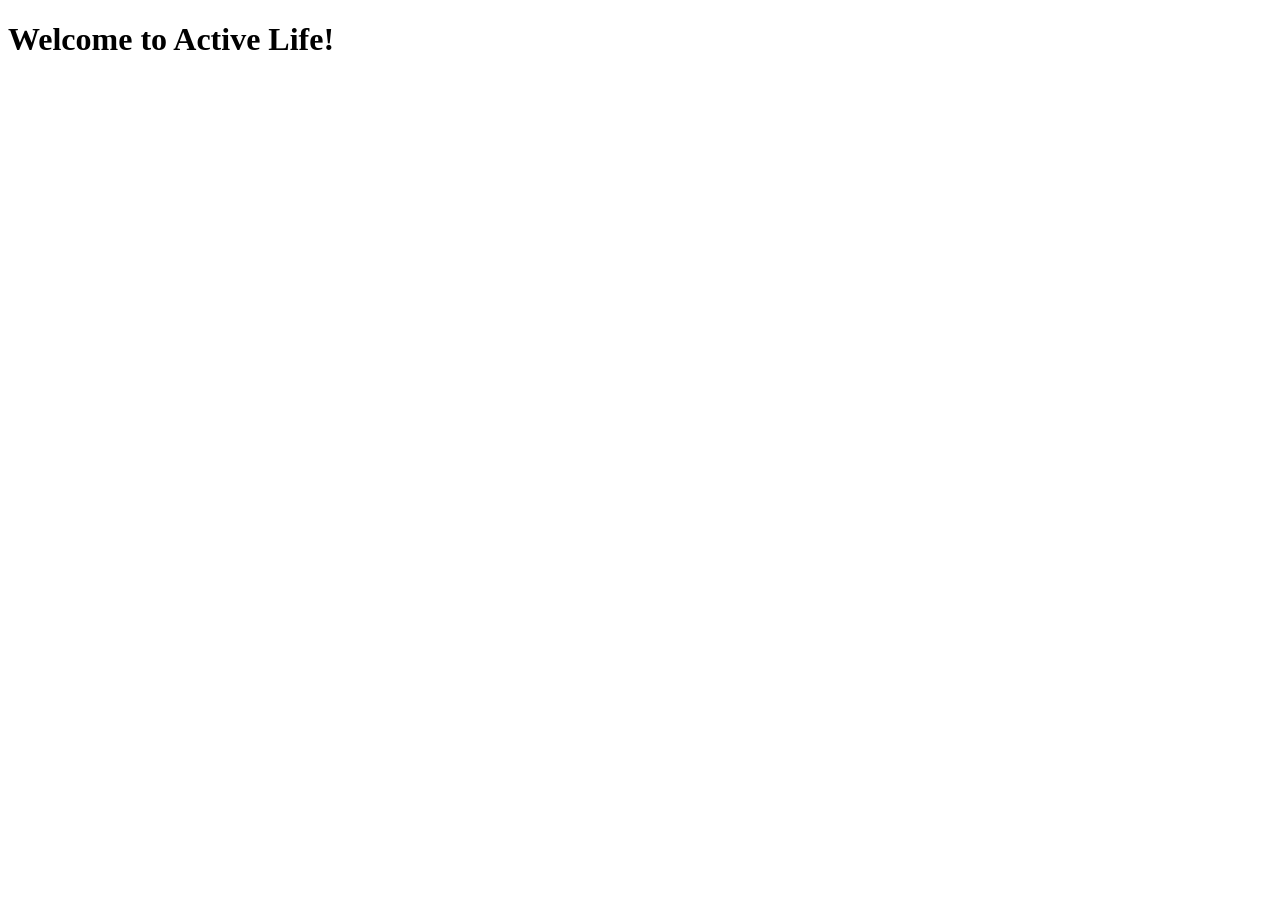
<file: home.html>
<!DOCTYPE html>
<html lang="en">
<head>
    <meta charset="UTF-8">
    <meta name="viewport" content="width=device-width, initial-scale=1.0">
    <title>Home Page</title>
</head>
<body>
    <h1>Welcome to Active Life!</h1>
</body>
</html>
</file>
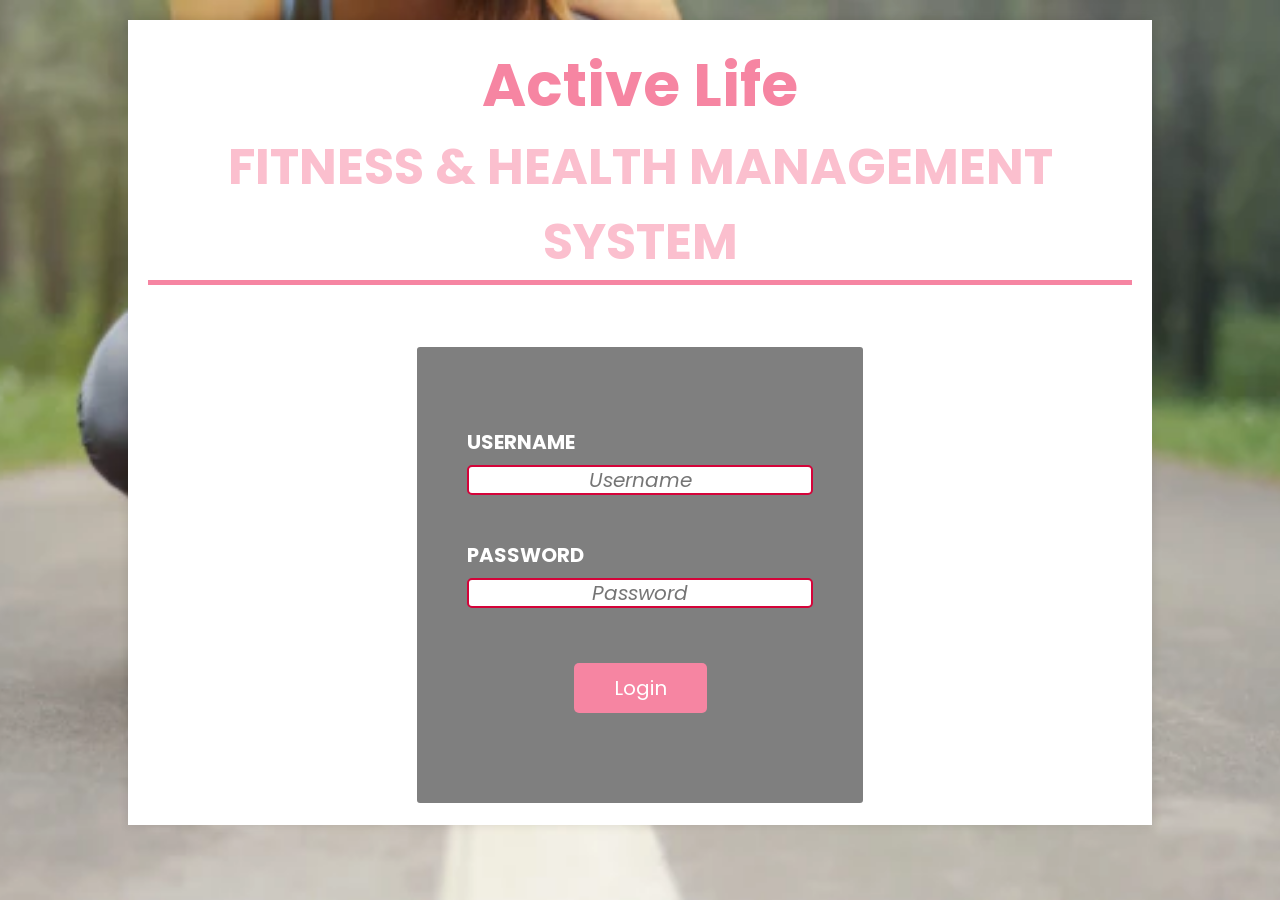
<file: login.html>
<!DOCTYPE html>
<html>
    <head>
        <title>Fitness Login</title>

        <link rel="stylesheet" type="text/css" href="style.css">
    </head>
    <body id="loginBody">
        <div class="container">
            <div class ="loginHeader">
                <h1>Active Life</h1>
                <p>Fitness & Health Management System</p>
            </div>
            <div class ="loginBody">
                <form action ="login.php" method="POST">
                    <div class="loginInputsContainer">
                        <label for="">Username</label>
                        <input placeholder="username" name="username" type="text" />
                    </div>
                    <div class="loginInputsContainer">
                        <label for="">Password</label>
                        <input placeholder="password" name="password" type="password" />
                    </div>
                    <div class="loginButtonContainer">
                        <button>Login</button>
                    </div>

                </form>
            </div>
        </div>
    </body>
</html>
</file>
<file: style.css>
@import url('https://fonts.googleapis.com/css2?family=Poppins:wght@200;300;400;500;600;700&display=swap');

:root{
    --main-color: #f73471;
    --black: #000;
    --light-color: #868e96;
}

*{
    font-family: 'Poppins', sans-serif;
    margin: 0;
    padding: 0;
    box-sizing: border-box;
    text-decoration: none;
    border: none;
    text-transform: capitalize;
    transition: all .2s linear;
}

::selection{
    background: var(--main-color);
    color: #fff;
}

html{
    font-size: 62.5%;
    scroll-behavior: smooth;
    overflow-x: hidden;
    scroll-padding-top: 7rem;
}

html::-webkit-scrollbar{
    width: 1rem;
}

html::-webkit-scrollbar-track{
    background: #fafafa;
}

html::-webkit-scrollbar-thumb{
    background: var(--main-color);
    border-radius: 5rem;
}

section{
    padding: 2rem 9%;
}

.heading{
    font-size: 4rem;
    text-align: center;
    padding-top: 4rem;
    padding-bottom: 2rem;
    color: var(--black);
    text-transform: uppercase;
}

.heading span{
    text-transform: uppercase;
    color: var(--main-color);
}

.btn{
    margin-top: 1rem;
    display: inline-block;
    padding: .8rem 3rem;
    font-size: 1.7rem;
    background: #fff;
    font-weight: 500;
    cursor: pointer;
    color: var(--main-color);
    font-size: 1.7rem;
}

.btn:hover{
    background: var(--main-color);
    color: #fff;
    letter-spacing: .1rem;
}


/* ---------------------------------------------- header section starts -------------------------  */

.header{
    position: fixed;
    top: 0;
    left: 0;
    right: 0;
    z-index: 1000;
    padding: 3rem 9%;
    display: flex;
    align-items: center;
    justify-content: space-between;
    background: rgba(255,255,255,.1);
    box-shadow: 0rem .1rem .5rem rgba(0,0,0,.1);
}

.header .logo{
    display: flex;
    align-items: center;
    font-size: 2.5rem;
    color: #fff;
    font-weight: bold;
    text-transform: uppercase;
    letter-spacing: .1rem;
}

.header .logo span{
    color: var(--main-color);
    text-transform: uppercase;
}

.header .navbar a{
    font-size: 1.7rem;
    color: #fff;
    margin: 0 1rem;
}

.header .navbar a:hover{
    color: var(--main-color);
}

.header .icons div{
    font-size: 2.5rem;
    color: #fff;
    padding: .5rem;
    cursor: pointer;
    margin-left: 1rem;
    color: #fff;
}

.header .icons div:hover{
    transform: rotate(180deg);
}

#menu-btn{
    display: none;
}

.header .icons a{
    font-size: 1.5rem;
    letter-spacing: .1rem;
    color: #fff;
    background: var(--main-color);
    font-weight: 500;
    text-transform: uppercase;
    padding: .8rem 2rem;
    border: none;
}

.header .icons div:hover{
    color: var(--main-color);
}

.header .icons a:hover{
    color: var(--main-color);
    background: #fff;
}

.header.header.active{
    padding: 2rem 9%;
    background: rgba(0,0,0,.9);
}

/* ---------------------------------------------- header section ends -------------------------  */

/* ----------------------------------------------- home section starts ------------------------  */

.home{
    padding: 0;
}

.home .home-slider .box{
    min-height: 100vh;
    display: flex;
    align-items: center;
    justify-content: center;
    padding: 2rem;
    background-size: cover !important;
    background-position: center !important;
}

.home .home-slider .box .content{
    text-align: center;
    max-width: 70rem;
}

.home .home-slider .box .content h3{
    font-size: 5rem;
    color: #fff;
    text-transform: uppercase;
    transition-delay: .2s;
}

.home .home-slider .box .content p{
    font-size: 1.7rem;
    color: #eee;
    transition-delay: .4s;
    padding: 1rem 0;
}

.home .home-slider .box .button .btn-1{
    background: var(--main-color);
    color: #fff;
    margin-right: .5rem;
}

.home .home-slider .box .content .button .btn-1:hover{
    background: #fff;
    color: var(--main-color);
}

.home .home-slider .box .content .button{
    transition-delay: .6s;
}

.home .home-slider .box .content > *{
    transform: translateY(2rem);
    opacity: 0;
}

.home .home-slider .swiper-slide-active .content > *{
    transform: translateY(0);
    opacity: 1;
}

/* ----------------------------------------------- home section ends ------------------------  */

/* --------------------------------------------- feature section starts ------------------------   */

.feature .feature-slider{
    padding-bottom: 4rem;
}

.feature .feature-slider .box{
    position: relative;
    text-align: center;
    overflow: hidden;
    margin: 1rem 0;
}

.feature .feature-slider .box .image{
    height: 40rem;
    width: 100%;
    overflow: hidden;
}

.feature .feature-slider .box .image img{
    height: 100%;
    width: 100%;
    object-fit: cover;
}

.feature .feature-slider .box:hover .image img{
    transform: scale(1.2);
}

.feature .feature-slider .box:hover .content .price{
    background: none;
    border: .3rem solid #fff;
}

.feature .feature-slider .box .content{
    padding: 1rem 0;
    position: absolute;
    top: 50%;
    left: 50%;
    transform: translate(-50%,-50%);
    align-items: center;
}

.feature .feature-slider .box .content h3{
    font-size: 2rem;
    font-weight: bold;
    color: #fff;
    text-transform: uppercase;
    background: rgba(0,0,0,.3);
    padding: .2rem;
    margin-top: .5rem;
}

.feature .feature-slider .box .content .price{
    width: 10rem;
    height: 10rem;
    line-height: 10rem;
    border-radius: 50%;
    text-align: center;
    margin: auto;
    background: var(--main-color);
    font-size: 2rem;
    font-weight: bolder;
    color: #fff;
}

/* --------------------------------------------- feature section ends ------------------------   */

/* -------------------------------------------- schedule section starts ---------------------------  */

.schedule{
    background: #eee;
}

.schedule .box-container{
    display: grid;
    grid-template-columns: repeat(auto-fit, minmax(25rem, 1fr));
    padding-top: 2rem;
    padding-bottom: 5rem;
}

.schedule .box-container .box .content{
    padding: 2rem;
}

.schedule .box-container .box .content h3{
    font-size: 2rem;
    font-weight: 500;
    padding-bottom: .5rem;
}

.schedule .box-container .box .content p{
    color: #333;
    font-size: 1.5rem;
    line-height: 1.8;
}

.schedule .box-container .box .icons{
    padding: 0 2rem;
}

.schedule .box-container .box .icons span{
    display: block;
    font-size: 1.3rem;
    color: #333;
    padding: .3rem 0;
}

.schedule .box-container .box .icons span i{
    margin-right: .5rem;
}

.schedule .box-container .box .btn{
   margin: 1.5rem 2rem;
   background: var(--main-color);
   color: #fff;
}

.schedule .box-container .box .btn:hover{
    background: #f66a97;
}

.schedule .box-container .box{
    background: #fff;
    overflow: hidden;
}

.schedule .box-container .box img{
    width: 100%;
    height: 100%;
    object-fit: cover;
}

/* -------------------------------------------- schedule section ends ---------------------------  */

/* ----------------------------------------- trainers section starts ----------------------------  */

.trainers .trainer-slider{
    padding-bottom: 4rem;
}

.trainers .trainer-slider .box{
    position: relative;
    text-align: center;
    overflow: hidden;
    margin: 1rem 0;
}

.trainers .trainer-slider .box .image{
    height: 40rem;
    width: 100%;
    overflow: hidden;
}

.trainers .trainer-slider .box .image img{
    height: 100%;
    width: 100%;
    object-fit: cover;
}

.trainers .trainer-slider .box .name{
    padding: 2rem 0;
}

.trainers .trainer-slider .box .name h1{
    font-size: 3rem;
    color: #333;
    font-weight: 600;
}

.trainers .trainer-slider .box .name p{
    font-size: 2rem;
    color: #808080;
}

/* ----------------------------------------- trainers section ends ----------------------------  */

/* ------------------------------------------- testimonial section starts --------------------  */

.testimonial .box-container{
    display: grid;
    grid-template-columns: repeat(auto-fit, minmax(30rem, 1fr));
    gap: 1.5rem;
    padding: 7rem 0;
}

.testimonial .box-container .box{
    padding: 2rem;
    position: relative;
    text-align: center;
    background: #fafafa;
    box-shadow: 0 .1rem .5rem rgba(0,0,0,.1);
    border-radius: .5rem;
}

.testimonial .box-container .box:hover{
    transform: translateY(-10%);
    transition: .3s linear;
    background: #fff;
    border: .2rem solid #f8f8a1;
}

.testimonial .box-container .box .image{
    position: relative;
    display: flex;
    align-items: center;
    justify-content: center;
    padding-bottom: 5rem;
}

.testimonial .box-container .image img{
    width: 10rem;
    height: 10rem;
    object-fit: cover;
    border-radius: 50%;
    position: absolute;
    top: -6rem;
}

.testimonial .box-container .name{
    padding: 1rem 0;
} 

.testimonial .box-container .name h1{
    font-size: 2rem;
    color: var(--black);
}

.testimonial .box-container .name p{
    color: #222;
    font-size: 1.3rem;
}

.testimonial .box-container .name p span{
    text-transform: none;
}

.testimonial .box-container .box p{
    font-size: 1.5rem;
    color: #333;
    font-weight: 400;
    line-height: 1.8;
} 

/* ------------------------------------------- testimonial section ends --------------------  */


/* -------------------------------------------- blogs section starts ---------------------  */

.blogs .blogs-slider{
    padding-bottom: 4rem;
}

.blogs .blogs-slider .box{
    position: relative;
    overflow: hidden;
    margin: 1rem 0;
    background: #fafafa;
    box-shadow: 0 .5rem .5rem rgba(0,0,0,.3);
}

.blogs .blogs-slider .box .image{
    height: 40rem;
    width: 100%;
    overflow: hidden;
}

.blogs .blogs-slider .box .image img{
    height: 100%;
    width: 100%;
    object-fit: cover;
}

.blogs .blogs-slider .box:hover .image img{
    transform: scale(1.2);
}

.blogs .blogs-slider .box .content{
    padding: 2rem;
    padding-bottom: 1rem;
}

.blogs .blogs-slider .box .content h3{
    font-size: 2rem;
    color: var(--black);
    font-weight: bold;
    padding-bottom: 1rem;
}

.blogs .blogs-slider .box .content span{
    font-size: 1.3rem;
    color: #808080;
}

.blogs .blogs-slider .box .content span i{
    margin-right: .5rem;
    color: var(--main-color);
}

.blogs .blogs-slider .box .content p{
    padding-top: 1rem;
    color: #808080;
    font-size: 1.5rem;
    line-height: 1.8;
}

.blogs .blogs-slider .box .button{
    text-align: center;
    padding-bottom: 2rem;
}

.blogs .blogs-slider .box .btn{
    background: var(--main-color);
    color: #fff;
}

/* -------------------------------------------- blogs section ends ---------------------  */
/** contact **/
.contact {
    padding-top: 50px;
    background: #fff;
}

.main_form .form_control {
    padding: 0px;
    margin-bottom: 40px;
    width: 100%;
    height: 35px;
    background: #fff;
    color: #595959;
    font-size: 15px;
    font-weight: normal;
    border: inherit;
    border-bottom: #888686 solid 1px;
}

.main_form .form_cont {
    margin-top: 60px;
    margin-bottom: 87px;
    width: 100%;
    background: #fff;
    color: #595959 !important;
    font-size: 15px;
    font-weight: normal;
    padding: 5px 0px 0px 0px;
    height: 35px;
    border: inherit;
    border-bottom: #888686 solid 1px;
}

.main_form .send_btn {
    font-size: 18px;
    transition: ease-in all 0.5s;
    background-color: #111111;
    color: #fff;
    max-width: 185px;
    width: 100%;
    font-weight: 600;
    height: 78px;
    line-height: 78px;
    border-radius: 5px;
    text-transform: uppercase;
}

.main_form .send_btn:hover {
    background-color: #e50444;
    transition: ease-in all 0.5s;
}

#request *::placeholder {
    color: #595959;
    opacity: 1;
}

ul.top_infomation {
    padding-top: 100px;
}

ul.top_infomation li {
    color: #111;
    padding-bottom: 20px;
}

ul.top_infomation li a {
    display: flex;
}

ul.top_infomation li a i {
    margin-right: 8px;
    text-align: center;
    width: 47px;
}

ul.top_infomation li span {
    display: block;
    font-weight: bold;
    font-size: 20px;
    color: #111;
    margin-bottom: -7px;
}

ul.top_infomation li p {
    color: #111;
    line-height: 18px;
    padding-top: 5px;
}

/** end contact **/

/* --------------------------------------------- footer section starts ----------------------  */

.footer{
    background: #222;
}

.footer .box-container{
    display: grid;
    grid-template-columns: repeat(auto-fit,minmax(20rem , 5fr));
    gap: 1rem;
}

.footer .box-container .box{
    padding: 8rem;
}

.footer .box-container .box h1{
    font-size: 2.5rem;
    color: #fff;
    font-weight: 600;
    padding-bottom: 1rem;
}

.footer .box-container .box .text{
    color: #eee;
    font-size: 1.3rem;
    font-weight: normal;
    line-height: 1.6;
    padding-bottom: 1rem;
}

.footer .box-container .box .icon{
    padding: 1rem 0;
}

.footer .box-container .box .icon a i{
    height: 5rem;
    width: 5rem;
    line-height: 5rem;
    background: var(--main-color);
    text-align: center;
    font-size: 2rem;
    border-radius: 50%;
    margin: 0 .5rem;
    color: #fff;
}

.footer .box-container .box .icon a i:hover{
    color: var(--main-color);
    background: none;
    border: .2rem solid var(--main-color);
}

.footer .box-container .box .icons a{
    display: block;
    color: #fff;
    font-size: 1.5rem;
    margin: 1.5rem 0;
}

.footer .box-container .box .icons a i{
    margin-right: .5rem;
    color: var(--main-color);
}

.footer .box-container .box .icons a:hover i{
    padding-right: 2rem;
    color: #fff;
}

.footer .box-container .box .icons a:hover{
    color: var(--main-color);
}

.footer .credit{
    padding: 3rem 0;
    text-align: center;
    border-top: .1rem solid #808080;
    margin-top: 2rem;
    font-size: 2rem;
    font-weight: 500;
    color: #eee;
}

.footer .credit span{
    color: var(--main-color);
}

/* --------------------------------------------- footer section ends ----------------------  */






















/* -------------------------- media quries starts -------------------- */


@media (max-width: 991px){

    html{
        font-size: 55%;
    }

    .header{
        padding: 2rem;
    }

    .header.header.active{
        padding: 2rem;
    }

    section{
        padding: 2rem;
    }

}

/* ------------------- for max-width 768px ------------------  */

@media (max-width: 768px){

    #menu-btn{
        display: inline-block;
    }

    .header .navbar{
        position: absolute;
        top: 100%;
        right: 0;
        left: 0;
        background: rgba(0,0,0,.9);
        clip-path: polygon(0 0, 100% 0, 100% 0, 0 0);
        border-top: .1rem solid #eee;
    }

    .header .navbar.active{
        clip-path: polygon(0 0,100% 0, 100% 100%, 0 100%);
    }

    .header .navbar a{
        display: block;
        margin: 2rem;
        font-size: 2rem;
    }

    .feature .feature-slider .box .content h3{
        padding: 1rem;
    }

    .testimonial .box-container{
        padding: 1rem 0;
    }

    .testimonial .box-container .box{
        margin-top: 3rem;
    }

}

/* ------------------- for max-width 450px ------------------  */

@media (max-width: 450px){

    html{
        font-size: 50%;
    }

    .header .icons a{
        letter-spacing: none;
        font-size: 1.3rem;
        padding: 1rem;
    }

}


/* -------------------------- media quries ends -------------------- */

/* ---------------------------------------------  News Section starts ----------------------  */

/* Basic Reset */
* {
    margin: 0;
    padding: 0;
    box-sizing: border-box;
}

/* Body Styling */
body {
    font-family: Arial, sans-serif;
    background-color: #1a1a1a;
    color: #fff;
}

/* Header Styling */
header {
    display: flex;
    justify-content: space-between;
    align-items: center;
    padding: 20px 10%;
    background-color: #333;
}

.logo {
    font-size: 24px;
    color: #fff;
}

.logo span {
    color: #ff0066;
}

nav ul {
    list-style: none;
    display: flex;
}

nav ul li {
    margin: 0 15px;
}

nav ul li a {
    text-decoration: none;
    color: #fff;
    font-weight: bold;
}

.member-btn {
    background-color: #ff0066;
    border: none;
    padding: 10px 20px;
    color: #fff;
    cursor: pointer;
    font-weight: bold;
}

/* News Section Styling */
.news {
    padding: 50px 10%;
    background-color: #222;
    text-align: center;
}

.news h1 {
    font-size: 36px;
    margin-bottom: 30px;
    color: #ff0066;
}

.news-container {
    display: flex;
    flex-wrap: wrap;
    gap: 20px;
    justify-content: center;
}

.news-item {
    background-color: #333;
    padding: 20px;
    border-radius: 8px;
    width: 300px;
    text-align: left;
}

.news-item h2 {
    font-size: 24px;
    margin-bottom: 10px;
    color: #ff0066;
}

.news-item p {
    font-size: 16px;
    line-height: 1.6;
    margin-bottom: 15px;
}

.read-more {
    text-decoration: none;
    color: #ff0066;
    font-weight: bold;
}

/* Footer Styling */
footer {
    padding: 20px 10%;
    background-color: #333;
    text-align: center;
    color: #777;
}

/* ---------------------------------------------  News Section ends ----------------------  */

/* ---------------------------------------------  Become a Member Section starts ----------------------  */
/* Basic Reset */
* {
    margin: 0;
    padding: 0;
    box-sizing: border-box;
}

/* Body Styling */
body {
    font-family: Arial, sans-serif;
    background-color: #1a1a1a;
    color: #fff;
    background: url('images/becomea member-1.jpg') no-repeat center center fixed;
    background-size: cover;
}

/* Header Styling */
header {
    display: flex;
    justify-content: space-between;
    align-items: center;
    padding: 20px 10%;
    background-color: #333;
}

.logo {
    font-size: 22px;
    color: #fff;
}

.logo span {
    color: #ff0066;
}

nav ul {
    list-style: none;
    display: flex;
}

nav ul li {
    margin: 0 15px;
}

nav ul li a {
    text-decoration: none;
    color: #fff;
    font-weight: bold;
}

/* Membership Section Styling */
.membership {
    padding: 50px 10%;
    text-align: center;
}

.membership h1 {
    font-size: 36px;
    color: #ff0066;
    margin-bottom: 20px;
}

.membership p {
    font-size: 18px;
    margin-bottom: 30px;
    color: #ddd;
}

/* Form Styling */
.membership-form {
    max-width: 500px;
    margin: 0 auto;
    background-color: #333;
    padding: 20px;
    border-radius: 8px;
}

.membership-form label {
    display: block;
    font-size: 16px;
    margin-bottom: 5px;
    color: #ff0066;
}

.membership-form input,
.membership-form select {
    width: 100%;
    padding: 10px;
    margin-bottom: 20px;
    border: none;
    border-radius: 4px;
}

.membership-form input[type="text"],
.membership-form input[type="email"],
.membership-form input[type="tel"] {
    background-color: #555;
    color: #fff;
}

.membership-form select {
    background-color: #555;
    color: #fff;
}

.submit-btn {
    width: 100%;
    padding: 10px;
    background-color: #ff0066;
    border: none;
    color: #fff;
    font-size: 18px;
    cursor: pointer;
    font-weight: bold;
    border-radius: 4px;
}

/* Footer Styling */
footer {
    padding: 20px 10%;
    background-color: #333;
    text-align: center;
    color: #777;
}
/* ---------------------------------------------  Become a Member Setion ends ----------------------  */


*,*::before,*::after{box-sizing:border-box}body,h1,h2,h3,h4,p,figure,blockquote,dl,dd{margin:0}ul[role="list"],ol[role="list"]{list-style:none}html:focus-within{scroll-behavior:smooth}body{min-height:100vh;text-rendering:optimizeSpeed;line-height:1.5}a:not([class]){text-decoration-skip-ink:auto}img,picture{max-width:100%;display:block}input,button,textarea,select{font:inherit}@media(prefers-reduced-motion:reduce){html:focus-within{scroll-behavior:auto}*,*::before,*::after{animation-duration:.01ms !important;animation-iteration-count:1 !important;transition-duration:.01ms !important;scroll-behavior:auto !important}}

body#loginBody{
    background: url('images/login-1.webp') no-repeat center center fixed;
    background-size: cover;
    font-family: 'Times New Roman', Times, serif;
}
body{
    font-family: 'Times New Roman', Times, serif;
}
div.loginHeader{
    text-align: center;
}
div.loginHeader{
    margin-bottom: 60px;
}
div.loginHeader h1{
    font-size: 60px;
    color: #f685a2;
    padding: 0px;
    margin: 0px;
}
div.loginHeader p{
    color: #fbbfce;
    font-size: 50px;
    margin: 0px;
    text-transform: uppercase;
    display: inline-block;
}
div.loginHeader p:after{
    content: '';
    display: block;
    height: 5px;
    background: #f685a2;
    margin: 0 auto;
}

div.loginBody form{
    margin: 0 auto;
    width: 450px;
    background: rgba(0,0,0,.5);
    padding: 50px;
    border: 2px solid #fff;
    border-radius: 5px;
}
div.loginInputsContainer{
    margin-top: 30px;
}
div.loginInputsContainer label{
    display: block;
    text-transform: uppercase;
    font-size: 20px;
    font-weight: bold;
    color: #fff;
}

div.loginInputsContainer input{
    height: 30px;
    width: 100%;
    border: 2px solid #d40339;
    font-size: 20px;
    padding: 5px;
    text-align: center;
    font-style: italic;
}

div.loginButtonContainer{
    margin: 40px;
    text-align: center;
}
div.loginButtonContainer button{
    font-size: 20px;
    padding: 10px 40px;
    background: #f685a2;
    border: none;
    color: #fff;
}



/*dashboard*/
body#dashbordBody {
    background: url('images/Dashbord-1.jpg') no-repeat center center fixed;
    background-size: cover;
}
body {
    font-family: Arial, sans-serif;
    margin: 0;
    padding: 0;
    background: #f4f4f9;
    background: url('images/Dashbord-1.jpg') no-repeat center center fixed;
    background-size: cover;
}

.main-header {
    background: #333;
    color: #fff;
    text-align: center;
    padding: 1rem 0;
}

.dashboard {
    display: grid;
    grid-template-columns: repeat(auto-fit, minmax(300px, 1fr));
    gap: 20px;
    padding: 20px;
}

.card {
    background: #fff;
    border-radius: 5px;
    box-shadow: 0 2px 4px rgba(0, 0, 0, 0.1);
    text-align: center;
    padding: 20px;
    margin-top: 100px;
}

.card h2 {
    font-size: 2rem;
    margin-bottom: 10px;
    color: #000;
}

.card p {
    font-size: 1.2rem;
    color: #28a745;
}

footer {
    background: #333;
    color: #fff;
    text-align: center;
    padding: 10px 0;
    margin-top: 20px;
}





/* Basic Styles for the Page */
body {
    font-family: Arial, sans-serif;
    background-color: #f4f4f4;
    margin: 0;
    padding: 0;
}

/* Container for content */
.container {
    width: 80%;
    margin: 0 auto;
    padding: 20px;
    background-color: #ffffff;
    box-shadow: 0 0 10px rgba(0, 0, 0, 0.1);
    margin-top: 20px;
}

/* Header Styles */
h1 {
    color: #070606;
    text-align: center;
}
h2 {
    color: #0b0909;
    text-align: center;
}

/* Table Styles */
table {
    width: 80%;
    margin: 20px auto;
    border-collapse: collapse;
    background-color: #ffffff; /* Table background */
}

table th, table td {
    padding: 10px;
    border: 1px solid #ddd;
    text-align: left;
    color: #333; /* Change text color to dark gray */
    font-size: 16px; /* Set font size */
}

table th {
    background-color: #4CAF50;
    color: white; /* White text for the table headers */
    font-size: 18px; /* Slightly larger font for headers */
}

/* Form Styles */
form {
    display: flex;
    flex-direction: column;
    width: 300px;
    margin: 0 auto;
}

form label {
    margin-bottom: 8px;
    font-weight: bold;
    color: #333;
}

form input {
    padding: 10px;
    margin-bottom: 15px;
    border: 1px solid #ccc;
    border-radius: 5px;
}

form button {
    padding: 10px;
    background-color: #4CAF50;
    color: white;
    border: none;
    cursor: pointer;
    border-radius: 5px;
}

form button:hover {
    background-color: #45a049;
}

/* Action Buttons (Update/Delete) */
a {
    padding: 5px 10px;
    text-decoration: none;
    border-radius: 5px;
    color: #fff;
    background-color: #4CAF50;
    margin-right: 5px;
}

a:hover {
    background-color: #45a049;
}

a.delete {
    background-color: #f44336;
}

a.delete:hover {
    background-color: #e53935;
}

/* Success/Error Messages */
p {
    font-size: 16px;
    font-weight: bold;
    text-align: center;
}

p.success {
    color: green;
}

p.error {
    color: red;
}

/* Back to Dashboard Link */
a.back {
    display: block;
    text-align: center;
    margin-top: 20px;
    font-size: 16px;
    color: #333;
    text-decoration: none;
}

a.back:hover {
    color: #4CAF50;
}
</file>
